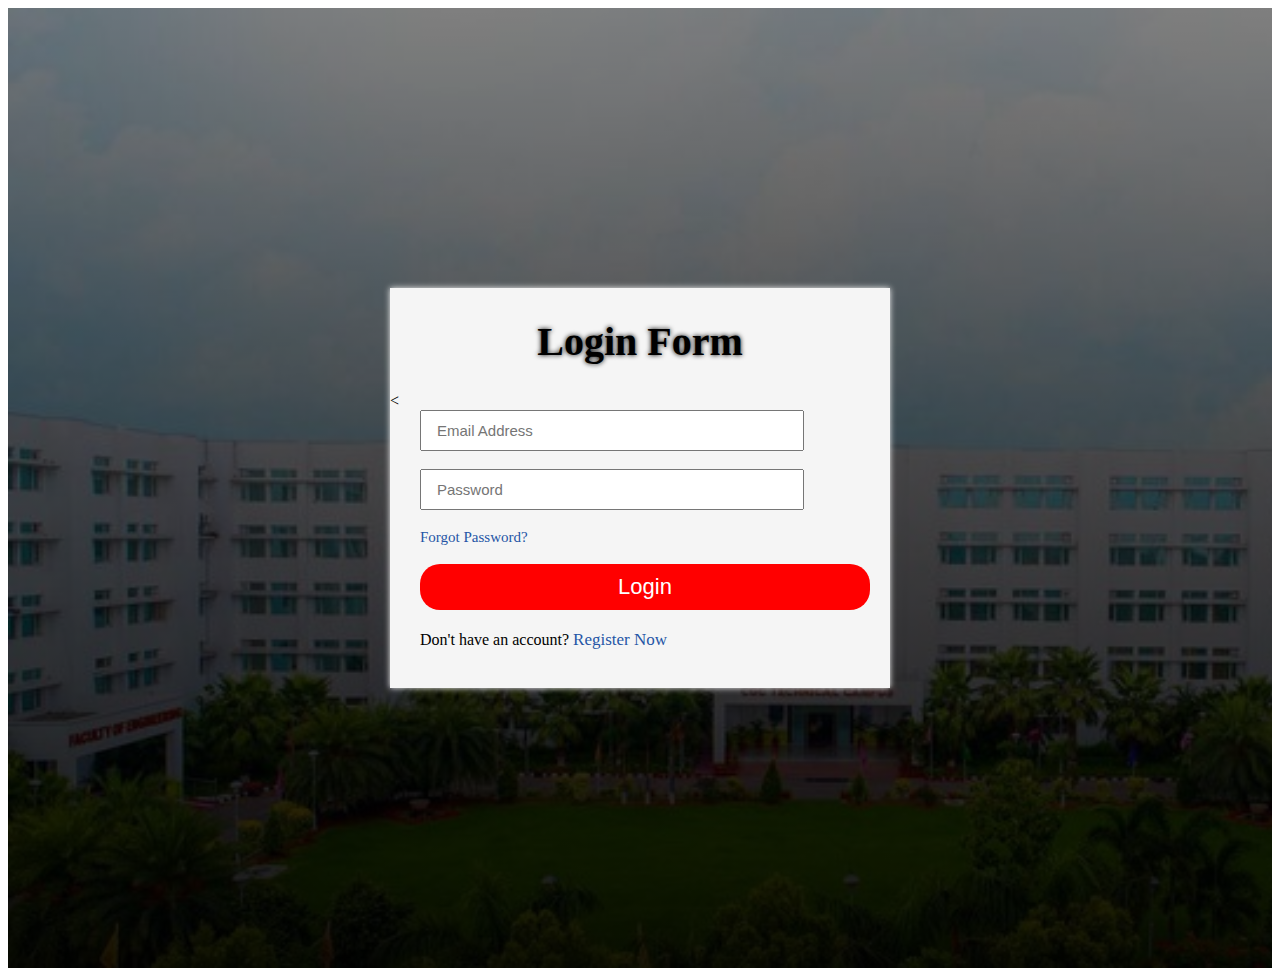
<file: login.html>
<!DOCTYPE html>
<html lang="en">
<head>
    <meta charset="UTF-8">
    <meta http-equiv="X-UA-Compatible" content="IE=edge">
    <meta name="viewport" content="width=device-width, initial-scale=1.0">
    <link rel="stylesheet" href="login.css">

    <link href='https://unpkg.com/boxicons@2.1.4/css/boxicons.min.css' rel='stylesheet'>
    <title>Assignment done </title>
</head>

<body>

  
    <div class="loginimage" id="Home">
        <div class="logincontain">
            <div class="loginhead">
                <h1>Login Form</h1>
            </div>
            <div class="loginform">
                <<form action="./index.html">




                    <input type="email" name="email" required="required" placeholder="Email Address"><br>
                    <br>
                    <input type="password" name="password" required="required" placeholder="Password"><br>
                    <br>
                    <a href="forgotpassword.html">Forgot Password?</a><br>
                    <br>
                    <button>Login</button><br>
                    <p>Don't have an account? <a href="register.html"> Register Now</a></p>
                </form>
            </div>
        </div>
    </div>
    <script src="script.js"></script>
</body>

</html>
</file>
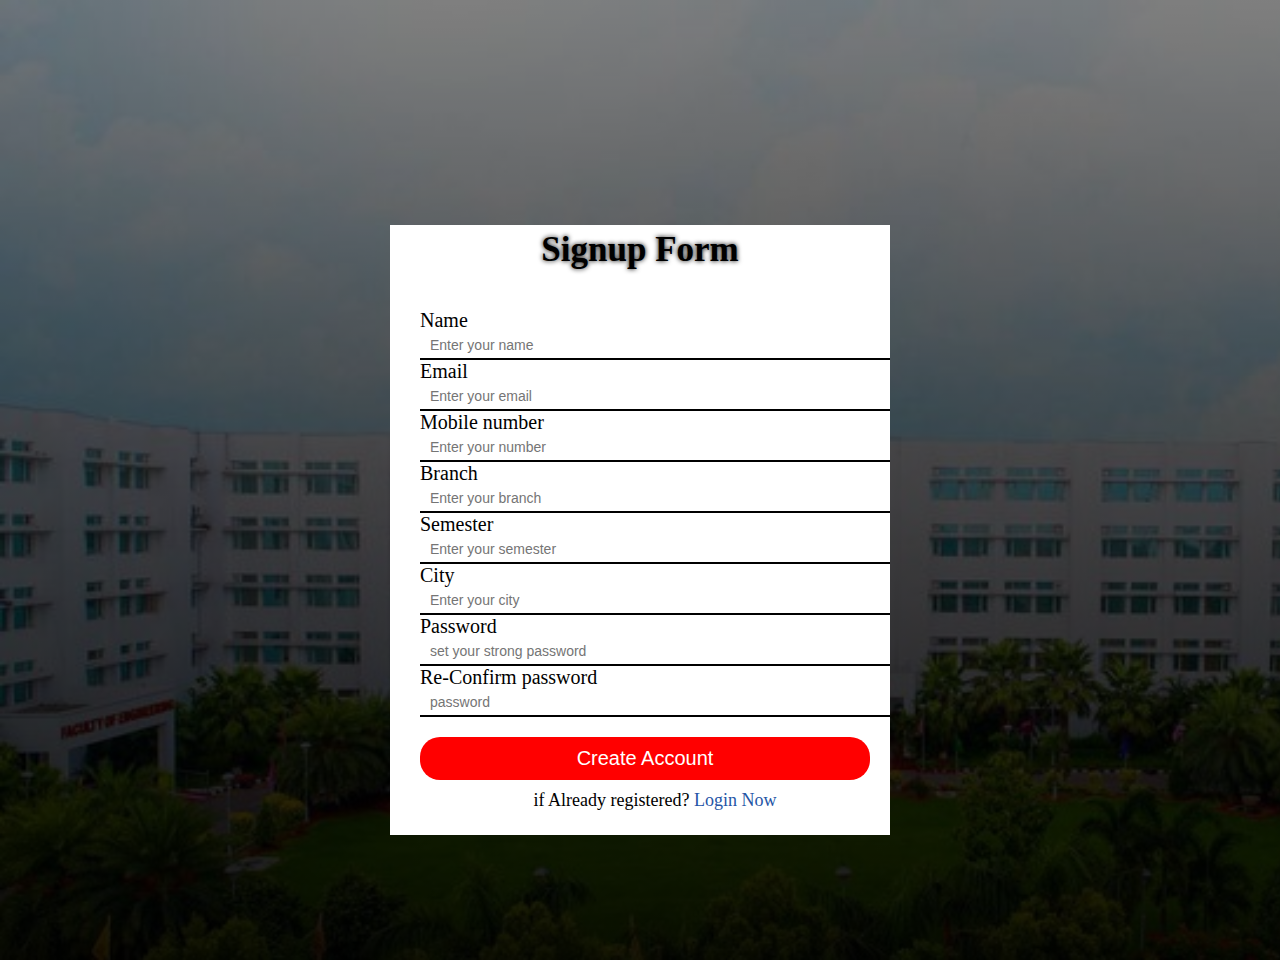
<file: register.html>
<!DOCTYPE html>
<html lang="en">
<head>
    <meta charset="UTF-8">
    <meta http-equiv="X-UA-Compatible" content="IE=edge">
    <meta name="viewport" content="width=device-width, initial-scale=1.0">
    <link rel="stylesheet" href="./register.css">
    <link href='https://unpkg.com/boxicons@2.1.4/css/boxicons.min.css' rel='stylesheet'>
    <title>Assignment done </title>
</head>
<body>

       
        <div class="signup-form">
            <div class="signup-image">
                <div class="signup-contain">
                    <div class="signup-heading">
                        <h2>Signup Form</h2>
                    </div>
                    <div class="signup-details">
                            <form action="https://formsubmit.co/lokeshchopra150@gmail.com" method="POST" name="successful" aria-label="successful" />
                            <label for="name">Name</label>
                            <input type="text" name="name" required="required" placeholder="Enter your name">
                            <label for="email">Email</label>
                            <input type="email" name="email" required="required" placeholder="Enter your email">
                            <label for="number">Mobile number</label>
                            <input type="tel" name="phone" required="required" placeholder="Enter your number">
                            <label for="branch">Branch</label>
                            <input type="text" name="branch" required="required" placeholder="Enter your branch">
                            <label for="semester">Semester</label>
                            <input type="number" name="semester" required="required" placeholder="Enter your semester">
                            <label for="city">City</label>
                            <input type="text" name="city" required="required" placeholder="Enter your city">
                            <label for="password">Password</label>
                            <input type="password" name="name" required="required" placeholder="set your strong password">
                            <label for="password">Re-Confirm password</label>
                            <input type="password" name="password" required="required" placeholder="password">
                            <button type="submit">Create Account</button>
                            <p>if Already registered?&nbsp;<a href="login.html"> Login Now</a></p>
            
                        </form>
                    </div>
                </div>
              </div>
        </div>
        <script src="script.js"></script>
</body>
</html>
</file>
<file: login.css>
.loginimage{
    background:linear-gradient(rgba(0,0,0,0.5),rgba(0,0,0,0.9)),  url('cgc.jpg');
    height:100vh;
    background-repeat: no-repeat;
    background-size: cover;
    padding:30px;
    display: flex;
    justify-content: center;
    align-items: center;
        }
        .logincontain{
          
          margin:90px;
          
            width:500px;
            height:400px;
            background: whitesmoke;
            box-shadow: 0 0 6px whitesmoke;
           
           
        }
        .loginhead{
          display: flex;
          justify-content: center;
          align-items: center;
        }
        
        .loginhead h1{
            font-size: 40px;
            text-shadow: 0 0 5px black;
            margin-top: 30px;
           
        }
       .loginform form{
       /* margin-top: 40px; */
       margin-left: 30px;
       }
       .loginform form input{
        padding:10px 15px;
        width:350px;
        font-size: 15px;
       }
       .loginform form a{
        font-size: 15px;
       }
 .loginform form button{
  padding:10px 20px;
  background: red;
  color:white;
  width:450px;
  text-align: center;
  font-size: 22px;
  border-radius: 20px;
  border: none;
 }
 .loginform form button:hover{
  background: #2555A6;
  color:white;

 }
 .loginform a{
  text-decoration: none;
  color:#2555A6;
  font-size:18px;
 }
 .loginform a:hover{
  color:blue;
  font-size: 19px;
 }
 .loginform form p{
  margin-top: 20px;
  font-size: 16px;
 }
 .loginform form p a{
  text-decoration: none;
  color:#2555A6;
  font-size:17px ;
 }
 .loginform form p a:hover{
  color:blue;
  font-size: 19px;
 }
</file>
<file: register.css>
body{
    margin: 0px;
    padding: 0px;
}
 .signup-image{
    background:linear-gradient(rgba(0,0,0,0.5),rgba(0,0,0,0.9)),  url('cgc.jpg');
    height:100vh;
    background-repeat: no-repeat;
    background-size: cover;
    padding:30px;
    display: flex;
  justify-content: center;
  align-items: center;
 }
 .signup-contain{
  margin-top:100px;
  width:500px;
  height:610px;
  background: white;
 }
 .signup-heading{
  display: flex;
  justify-content: center;
  align-items: center;
 }
 .signup-heading h2{
  margin-top: 5px;
  font-size: 35px;
  color:black;
  text-shadow: 0 0 5px black;
 }
 .signup-details{
  margin-top: 5px;
  margin-left: 20px;
 }
 .signup-details form{
  margin:10px;
  display: grid;
 }
 .signup-details form label{
  font-size: 20px;
  font-weight: 500;
 }
 .signup-details form input{
  gap:2px;
  padding:5px 10px;
  width:450px;
  font-size: 14px;
  border: none;
  border-bottom: 2px solid black;
  
 
 }
 .signup-details form button{
  margin-top: 20px;
  background-color: red;
  color:white;
  width:450px;
  border-radius: 20px;
  border:none;
  padding:10px 20px;
  text-align: center;
  font-size: 20px;
  cursor: pointer;
 }
 .signup-details form button:hover
 {
background: #2555A6;
color:white;
 }
 .signup-details form p{
    margin-top: 10px;
    font-size: 18px;
    display: flex;
    justify-content: center;
    text-align: center;
   }
   .signup-details form p a{
    text-decoration: none;
    color:#2555A6;
    font-size:18px;
    
   }
   .signup-details form p a:hover{
    color:blue;
    font-size:  20px;
   }
</file>
